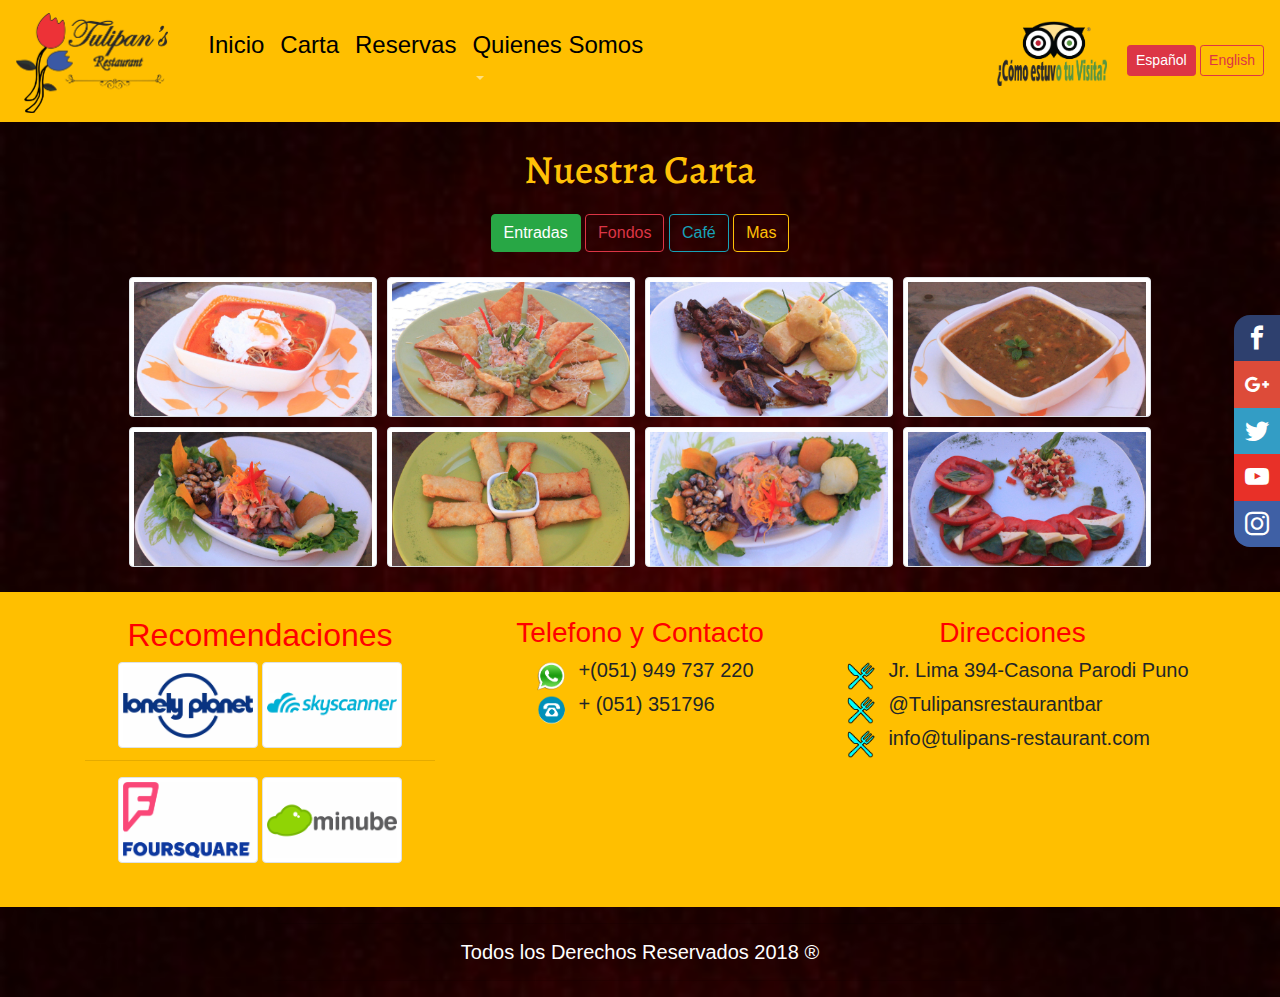
<file: zcarta.html>
<!doctype html>
<html lang="en">
  <head>
    <!-- Required meta tags -->
    
    <meta charset="utf-8">
    <meta name="viewport" content="width=device-width, initial-scale=1, shrink-to-fit=no">
    <title>Carta</title>
    <meta name="viewport" content="width=device-width, user-scalable=no, initial-scale=1.0, maximum-scale=1.0, minimum-scale=1.0">
    <!-- Bootstrap CSS -->
    <link href="https://fonts.googleapis.com/css?family=Alegreya:900" rel="stylesheet">
    <link rel="icon" type="image/png" href="img/icoweb.png" />
    <link rel="stylesheet" type="text/css" href="style.css">
    <link rel="stylesheet" href="https://maxcdn.bootstrapcdn.com/bootstrap/4.0.0/css/bootstrap.min.css" integrity="sha384-Gn5384xqQ1aoWXA+058RXPxPg6fy4IWvTNh0E263XmFcJlSAwiGgFAW/dAiS6JXm" crossorigin="anonymous">
	<link rel="icon" type="image/png" href="img/icoweb.ico" />
	<script type="text/javascript" src="http://gc.kis.v2.scr.kaspersky-labs.com/7A46ADDF-9B8D-C842-8B35-B8363DBB5D0A/main.js" charset="UTF-8"></script><script src="https://maxcdn.bootstrapcdn.com/bootstrap/4.0.0/js/bootstrap.min.js" integrity="sha384-JZR6Spejh4U02d8jOt6vLEHfe/JQGiRRSQQxSfFWpi1MquVdAyjUar5+76PVCmYl" crossorigin="anonymous"></script>
    <script type="text/javascript">
	document.oncontextmenu = function(){return false;}
	</script>
  </head>
<body> 
	<div class="social-bar"> <!-- Redes Sociales -->
	<a href="https://www.facebook.com/Tulipsrestaurantandbar" class="icon icon-facebook" target="_blank"></a>
	<a href="https://plus.google.com/u/0/103848001434625283577" class="icon icon-google-plus" target="_blank"></a>
	<a href="https://twitter.com/tulipanspuno" class="icon icon-twitter" target="_blank"></a>
	<a href="https://www.youtube.com/channel/UCQ07-XnvDz4YMmgMUpSVVQw?view_as=subscriber" class="icon icon-youtube" target="_blank"></a>
	<a href="https://www.instagram.com/tulipansrestaurant" class="icon icon-instagram" target="_blank"></a>
	</div>
 <!-- Header -->
		<nav class="navbar navbar-inverse navbar-expand-md  navbar-dark " style="background-color: #FFBF00;">
		  <a class="navbar-brand page-scroll" href="index.html"><img src="img/logo4.png" class="img-fluid" style="height: 100px; background-color: #FFBF00;"></a>
		  <button class="navbar-toggler" type="button" data-toggle="collapse" data-target="#navbarSupportedContent" aria-controls="navbarSupportedContent" aria-expanded="false" aria-label="Toggle navigation">
		    <span class="navbar-toggler-icon"></span>
		  </button>

		  <div class="collapse navbar-collapse" id="navbarSupportedContent">
		    <ul class="navbar-nav mr-auto">
		      <li class="nav-item active">
		        <a class="nav-link" href="#"><span class="sr-only">(current)</span></a>
		      </li>
		      <li class="nav-" style=""><a class="nav-link" href="index.html"><h4 class="" style="color: black;">Inicio</h4></a></li>      
		      <li class="nav-item"><a class="nav-link" href="carta.html"><h4 class="" style="color: black;">Carta</h4></a></li>      
		      <li class="nav-item"><a class="nav-link" href="index.html#reservas"><h4 class="" style="color: black;">Reservas</h4></a></li>

		      <li class="nav-item dropdown">
		        <div class="dropdown-menu" aria-labelledby="navbarDropdown" style="background: #FF8D33;">
		          <a class="dropdown-item" href="historia.html">Historia</a>
		           <div class="dropdown-divider"></div>
		          <a class="dropdown-item" href="zrestaurant.html">Restaurant</a>
		        </div>
		        <a class="nav-link dropdown-toggle" href="#" id="navbarDropdown" role="button" data-toggle="dropdown" aria-haspopup="true" aria-expanded="false">
		          <h4 class="" style="color: black;">Quienes Somos</h4>
		        </a>
		      </li>
		      
		    </ul>
		      <div id="VisitaTripAdvisor" class="row">

		       	<div><a target="_blank" href="https://www.tripadvisor.com.pe/UserReviewEdit-g298442-d1542708-Tulipan_s_Restaurant_Pizzeria-Puno_Puno_Region.html" class="col"><img src="img/visitaes.png" class="img-fluid" style="width: 110px; margin-right: 20px; margin-bottom: 15px;"></a></div>
			    </div>
			    <div id="Idioma">
			        <a href="" class="btn btn-danger btn-sm" role="button" aria-pressed="true">Español</a>
			        <a href="zcartaen.html" class="btn btn-outline-danger btn-sm" role="button" aria-pressed="true">English</a>
			    </div>

			  </div>
			</nav>

	<div class="imagenfondo"><br>
			<div class="col-lg-12 titulos" id="cartaindex"><td><h1>Nuestra Carta</h1></td>
				</div>

		    	<div class="container-fluid" align="center">
		    		<a href="" class="btn btn-success" aria-pressed="true" role="button">Entradas</a>
		    		<a href="zfondos.html" class="btn btn-outline-danger">Fondos</a>
		    		<a href="zcafe.html" class="btn btn-outline-info">Café</a>
		    		<a href="zmas.html" class="btn btn-outline-warning">Mas</a>
			    </div>

		    	<div class="galeria">
				<div class="galeria__item img-thumbnail"><img src="img/carta/platos/img001.jpg" style="width:100%" onclick="openModal();currentSlide(1)" class="hover-shadow cursor"></div>
				<div class="galeria__item img-thumbnail"><img src="img/carta/platos/img002.jpg" style="width:100%" onclick="openModal();currentSlide(2)" class="hover-shadow cursor"></div>
				<div class="galeria__item img-thumbnail"><img src="img/carta/platos/img005.jpg" style="width:100%" onclick="openModal();currentSlide(3)" class="hover-shadow cursor"></div>
				<div class="galeria__item img-thumbnail"><img src="img/carta/platos/img007.jpg" style="width:100%" onclick="openModal();currentSlide(4)" class="hover-shadow cursor"></div>
				<div class="galeria__item img-thumbnail"><img src="img/carta/platos/img015.jpg" style="width:100%" onclick="openModal();currentSlide(4)" class="hover-shadow cursor"></div>
				<div class="galeria__item img-thumbnail"><img src="img/carta/platos/img016.jpg" style="width:100%" onclick="openModal();currentSlide(4)" class="hover-shadow cursor"></div>
				<div class="galeria__item img-thumbnail"><img src="img/carta/platos/img020.jpg" style="width:100%" onclick="openModal();currentSlide(4)" class="hover-shadow cursor"></div>
				<div class="galeria__item img-thumbnail"><img src="img/carta/platos/img023.jpg" style="width:100%" onclick="openModal();currentSlide(4)" class="hover-shadow cursor"></div>


				</div>

				<div id="myModal" class="modal">
				  <span class="close cursor" onclick="closeModal()">&times;</span>
				  <div class="modal-content">

				    <div class="mySlides"><img src="img/carta/platos/img001.jpg" style="width:100%"></div>
				    <div class="mySlides"><img src="img/carta/platos/img002.jpg" style="width:100%"></div>
				    <div class="mySlides"><img src="img/carta/platos/img005.jpg" style="width:100%"></div>    
				    <div class="mySlides"><img src="img/carta/platos/img007.jpg" style="width:100%"></div>
				    <div class="mySlides"><img src="img/carta/platos/img015.jpg" style="width:100%"></div>
				    <div class="mySlides"><img src="img/carta/platos/img016.jpg" style="width:100%"></div>
				    <div class="mySlides"><img src="img/carta/platos/img020.jpg" style="width:100%"></div>
				    <div class="mySlides"><img src="img/carta/platos/img023.jpg" style="width:100%"></div>
				    
				    <a class="prev" onclick="plusSlides(-1)">&#10094;</a>
				    <a class="next" onclick="plusSlides(1)">&#10095;</a>

				</div>
							
					</div>
			
	

	</div>


<div id="fotter1" style="background: #FFBF00; ">

    <div class="container" style="background-color: #FFBF00;"> <!-- tercera parte hubicanos-->
      <div class="row">
        <div class="col-sm-12 col-md-12 col-lg-4  " align="center"><br>
        	<h2 align="center" style="color: red;">Recomendaciones</h2>
        	<a href="https://www.lonelyplanet.com/peru/puno/restaurants/tulipans/a/poi-eat/1166645/363410" target="_blank"><img src="img/lolenyplanet.png" class="img-thumbnail" style=" width:40%"></a>
        	<a href="https://www.skyscanner.net/trip/es/puno-peru/restaurants" target="_blank"><img src="img/skyscanner.png" class="img-thumbnail" style=" width:40%"></a><hr>
        	<a href="https://es.foursquare.com/v/tulipans-restaurant/4d9789d4af3d236a59bb26c7" target="_blank"><img src="img/foursquare.png" class="img-thumbnail" style=" width:40%"></a>
        	<a href="https://www.minube.net/place/tulipans-restaurant-bar-a2781098" target="_blank"><img src="img/minube.png" class="img-thumbnail" style=" width:40%"></a>
        	
        </div>
        <div class="col-sm-12 col-md-6 col-lg-4" align="center"><br>
        <h3 align="center" style="color: red;">Telefono y Contacto</h3>
        			 <div>
					 <table>
						 <tr>
						 	<td><img src="img/whatsapp.png" style="width: 50px;" class="img-fluid"></td>
						 	<td><h5>+(051) 949 737 220</h5></td>
						 </tr>
						 <tr>
						 	<td><img src="img/telefono.png" style="width: 50px;" class="img-fluid"></td>
						 	<td><h5> + (051) 351796</h5></td>
						 </tr>
					 </table>
					 </div>
        </div>
        <div class="col-sm-12 col-md-6 col-lg-4  list-group" align="center"><br>
        	<h3 class="" align="center" style="color: red;">Direcciones</h3>
        	<table align="center">
        		<tr>
        			<td><img src="img/tenedor.png" class="img-fluid" style="width: 50px;"></td>
        			<td><h5>Jr. Lima 394-Casona Parodi Puno</h5></td>
				</tr>
				<tr>
        			<td><img src="img/tenedor.png" class="img-fluid" style="width: 50px;"></td>
        			<td><h5>@Tulipansrestaurantbar</h5></td>
				</tr>
				<tr>
        			<td><img src="img/tenedor.png" class="img-fluid" style="width: 50px;"></td>
        			<td><h5>info@tulipans-restaurant.com</h5></td>
        		</tr>
        	</table>

        </div>
      </div>
    <br>
    <br>
    </div>
    </div id="fotter1">
	<footer>
		<div class="imagenfondo">
		<div class="container">
			<div class="row">

				<div class="col-lg-2 col-md-12">
					<h5></h5>
				</div>
				<div class="col-lg-8 col-md-12"> <hr>
					<h5  align="center" style="color: white;">Todos los Derechos Reservados 2018 ®</h5><hr>
				</div>
				<div class="col-lg-2 col-md-12">
					<h5></h5>
				</div>
			</div>
		</div>
		</div>	
	</footer>     
    <!-- Optional JavaScript -->
    <!-- jQuery first, then Popper.js, then Bootstrap JS -->
    <script>
function openModal() {
  document.getElementById('myModal').style.display = "block";
}

function closeModal() {
  document.getElementById('myModal').style.display = "none";
}

var slideIndex = 1;
showSlides(slideIndex);

function plusSlides(n) {
  showSlides(slideIndex += n);
}

function currentSlide(n) {
  showSlides(slideIndex = n);
}

function showSlides(n) {
  var i;
  var slides = document.getElementsByClassName("mySlides");
  var dots = document.getElementsByClassName("demo");
  var captionText = document.getElementById("caption");
  if (n > slides.length) {slideIndex = 1}
  if (n < 1) {slideIndex = slides.length}
  for (i = 0; i < slides.length; i++) {
      slides[i].style.display = "none";
  }
  for (i = 0; i < dots.length; i++) {
      dots[i].className = dots[i].className.replace(" active", "");
  }
  slides[slideIndex-1].style.display = "block";
  dots[slideIndex-1].className += " active";
  captionText.innerHTML = dots[slideIndex-1].alt;
}
</script>

    <script src="https://code.jquery.com/jquery-3.2.1.slim.min.js" integrity="sha384-KJ3o2DKtIkvYIK3UENzmM7KCkRr/rE9/Qpg6aAZGJwFDMVNA/GpGFF93hXpG5KkN" crossorigin="anonymous"></script>
    <script src="https://cdnjs.cloudflare.com/ajax/libs/popper.js/1.12.9/umd/popper.min.js" integrity="sha384-ApNbgh9B+Y1QKtv3Rn7W3mgPxhU9K/ScQsAP7hUibX39j7fakFPskvXusvfa0b4Q" crossorigin="anonymous"></script>
    <script src="https://maxcdn.bootstrapcdn.com/bootstrap/4.0.0/js/bootstrap.min.js" integrity="sha384-JZR6Spejh4U02d8jOt6vLEHfe/JQGiRRSQQxSfFWpi1MquVdAyjUar5+76PVCmYl" crossorigin="anonymous"></script>
  </body>
</html>
</file>
<file: style.css>
* 

.galeria{
  padding: 20px;
  display:flex;
  flex-wrap: wrap;
  justify-content: center;
}

.galeria__item{
  width: 80%;
  cursor: pointer;
}

@media (min-width: 200px){
  .galeria__item{
    width: 48%;
    margin: 5px;

  }
}

@media (min-width: 768px){
  .galeria__item{
    width: 30%;
  }
}

@media (min-width: 1024px){
  .galeria__item{
    width: 20%;
  }
}
.row > .column {
  padding: 0 8px;
}

.row:after {
  content: "";
  display: table;
  clear: both;
}

.column {
  float: left;
  width: 25%;
}

/* The Modal (background) */
.modal {
  display: none;
  position: fixed;
  z-index: 1;
  padding-top: 100px;
  left: 0;
  top: 0;
  width: 100%;
  height: 100%;
  overflow: auto;
  background-color: black;
}

/* Modal Content */
.modal-content {
  position: relative;
  background-color: #fefefe;
  margin: auto;
  padding: 0;
  width: 90%;
  max-width: 760px;
}

/* The Close Button */
.close {
  color: red;
  position: absolute;
  top: 10px;
  right: 25px;
  font-size: 35px;
  font-weight: bold;
}

.close:hover,
.close:focus {
  color: #999;
  text-decoration: none;
  cursor: pointer;
}

.mySlides {
  display: none;
}

.cursor {
  cursor: pointer
}

/* Next & previous buttons */
.prev,
.next {
  cursor: pointer;
  position: absolute;
  top: 50%;
  width: auto;
  padding: 16px;
  margin-top: -50px;
  color: white;
  font-weight: bold;
  font-size: 20px;
  transition: 0.6s ease;
  border-radius: 0 3px 3px 0;
  user-select: none;
  -webkit-user-select: none;
}

/* Position the "next button" to the right */
.next {
  right: 0;
  border-radius: 3px 0 0 3px;
}

/* On hover, add a black background color with a little bit see-through */
.prev:hover,
.next:hover {
  background-color: rgba(0, 0, 0, 0.8);
}

/* Number text (1/3 etc) */
.numbertext {
  color: #f2f2f2;
  font-size: 12px;
  padding: 8px 12px;
  position: absolute;
  top: 0;
}

img {
  margin-bottom: -4px;
}


.demo {
  opacity: 0.6;
}

.active,
.demo:hover {
  opacity: 1;
}

img.hover-shadow {
  transition: 0.3s
}

.hover-shadow:hover {
  box-shadow: 0 4px 8px 0 rgba(0, 0, 0, 0.2), 0 6px 20px 0 rgba(0, 0, 0, 0.19)
}
@font-face {
  font-family: 'icomoon';
  src:  url('fonts/icomoon.eot?2v4yi8');
  src:  url('fonts/icomoon.eot?2v4yi8#iefix') format('embedded-opentype'),
    url('fonts/icomoon.ttf?2v4yi8') format('truetype'),
    url('fonts/icomoon.woff?2v4yi8') format('woff'),
    url('fonts/icomoon.svg?2v4yi8#icomoon') format('svg');
  font-weight: normal;
  font-style: normal;
}

[class^="icon-"], [class*=" icon-"] {
  /* use !important to prevent issues with browser extensions that change fonts */
  font-family: 'icomoon' !important;
  speak: none;
  font-style: normal;
  font-weight: normal;
  font-variant: normal;
  text-transform: none;
  line-height: 1;

  /* Better Font Rendering =========== */
  -webkit-font-smoothing: antialiased;
  -moz-osx-font-smoothing: grayscale;
}

.icon-google-plus:before {
  content: "\ea8b";
}
.icon-facebook:before {
  content: "\ea90";
}
.icon-instagram:before {
  content: "\ea92";
}
.icon-twitter:before {
  content: "\ea96";
}
.icon-youtube:before {
  content: "\ea9d";
}

.titulos{
  font-family: 'Alegreya', serif; margin: 0 0 20px 0;
        font-weight: 500; text-align: center; font-size: 280%;     color: #ffc107;  
}


* {
  box-sizing: border-box;
}
body {
  font-family: Verdana, sans-serif;
  margin: 0;
}

.galeria{
  padding: 20px;
  display:flex;
  flex-wrap: wrap;
  justify-content: center;
}

.galeria__item{
  width: 80%;
  cursor: pointer;
}

@media (min-width: 200px){
  .galeria__item{
    width: 48%;
    margin: 5px;

  }
}

@media (min-width: 768px){
  .galeria__item{
    width: 30%;
  }
}

@media (min-width: 1024px){
  .galeria__item{
    width: 20%;
  }
}
.row > .column {
  padding: 0 8px;
}

.row:after {
  content: "";
  display: table;
  clear: both;
}

.column {
  float: left;
  width: 25%;
}

/* The Modal (background) */
.modal {
  display: none;
  position: fixed;
  z-index: 1;
  padding-top: 100px;
  left: 0;
  top: 0;
  width: 100%;
  height: 100%;
  overflow: auto;
  background-color: black;
}

/* Modal Content */
.modal-content {
  position: relative;
  background-color: #fefefe;
  margin: auto;
  padding: 0;
  width: 90%;
  max-width: 760px;
}

/* The Close Button */
.close {
  color: white;
  position: absolute;
  top: 10px;
  right: 25px;
  font-size: 35px;
  font-weight: bold;
}

.close:hover,
.close:focus {
  color: #999;
  text-decoration: none;
  cursor: pointer;
}

.mySlides {
  display: none;
}

.cursor {
  cursor: pointer
}

/* Next & previous buttons */
.prev,
.next {
  cursor: pointer;
  position: absolute;
  top: 50%;
  width: auto;
  padding: 16px;
  margin-top: -50px;
  color: white;
  font-weight: bold;
  font-size: 20px;
  transition: 0.6s ease;
  border-radius: 0 3px 3px 0;
  user-select: none;
  -webkit-user-select: none;
}

/* Position the "next button" to the right */
.next {
  right: 0;
  border-radius: 3px 0 0 3px;
}

/* On hover, add a black background color with a little bit see-through */
.prev:hover,
.next:hover {
  background-color: rgba(0, 0, 0, 0.8);
}

/* Number text (1/3 etc) */
.numbertext {
  color: #f2f2f2;
  font-size: 12px;
  padding: 8px 12px;
  position: absolute;
  top: 0;
}

img {
  margin-bottom: -4px;
}


.demo {
  opacity: 0.6;
}

.active,
.demo:hover {
  opacity: 1;
}

img.hover-shadow {
  transition: 0.3s
}

.hover-shadow:hover {
  box-shadow: 0 4px 8px 0 rgba(0, 0, 0, 0.2), 0 6px 20px 0 rgba(0, 0, 0, 0.19)
}
.valerio-container .navbar-default{
    position: absolute;
    top: 0;
    background: transparent;
    border:none;

}
html {
  font-size: 16px;
}

.social-bar {
  position: fixed;
  right: 0;
  top: 35%;
  font-size: 1.5rem;
  display: flex;
  flex-direction: column;
  align-items: flex-end;
  z-index: 100;
}

.icon {
  color: white;
  text-decoration: none;
  padding: .7rem;
  display: flex;
  transition: all .5s;
}

.icon-facebook {
  background: #2E406E;
}

.icon-twitter {
  background: #339DC5;
}

.icon-youtube {
  background: #E83028;
}

.icon-instagram {
  background: #3F60A5;
}

.icon-google-plus {
  background: #dd4b39;
}
.icon:first-child {
  border-radius: 1rem 0 0 0;
}

.icon:last-child {
  border-radius: 0 0 0 1rem;
}

.icon:hover {
  padding-right: 3rem;
  border-radius: 1rem 0 0 1rem;
  box-shadow: 0 0 .5rem rgba(0, 0, 0, 0.42);
}
.imagenfondo{
  background-image: url("img/imgreservas.jpg");
  background-size: cover; 

}
</file>
